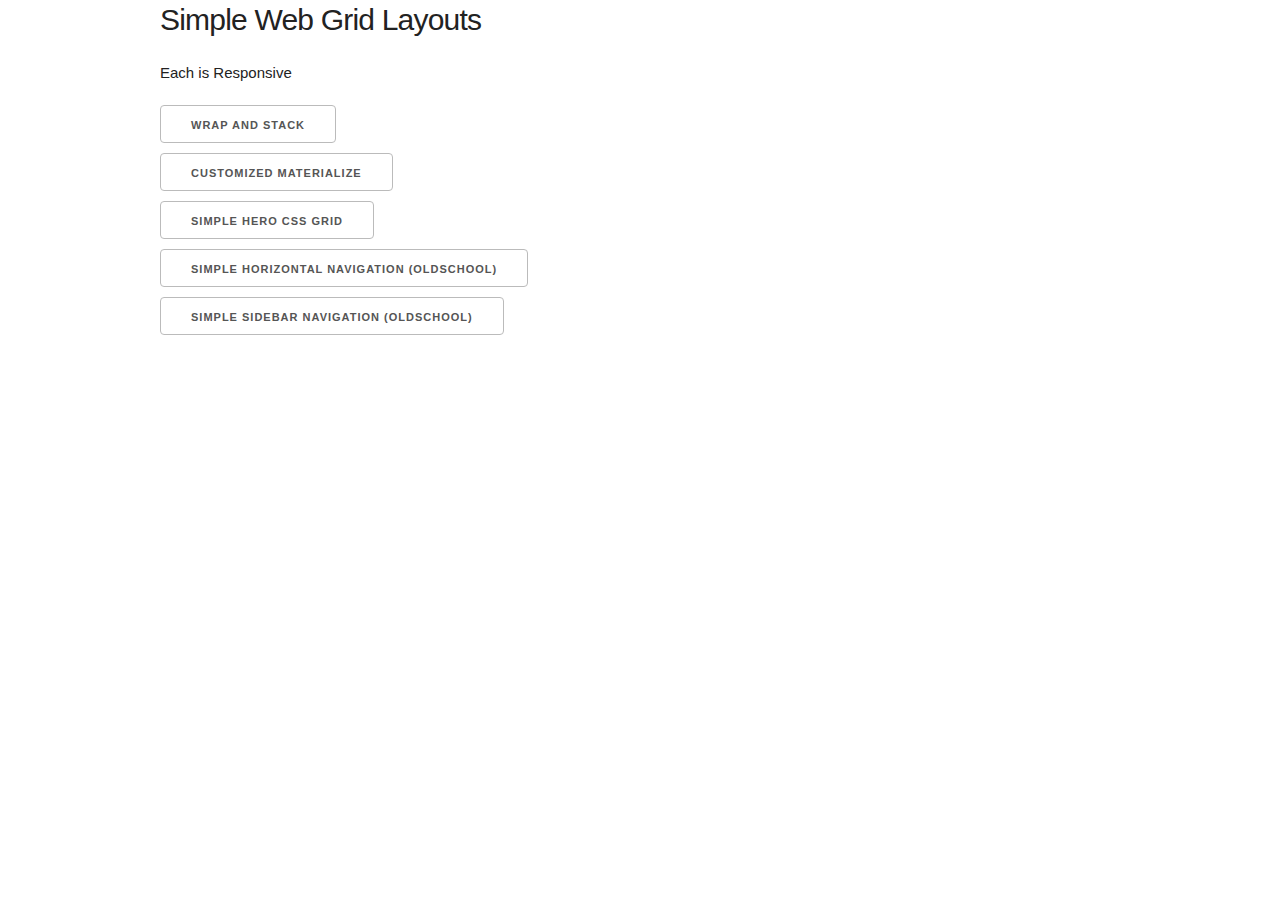
<file: index.html>
<!DOCTYPE html>
<html lang="en">

<head>
    <meta charset="UTF-8">
    <title>Simple Web Grid Layouts</title>
</head>
<link rel="stylesheet" href="normalize.css">
<link rel="stylesheet" href="skeleton.css">

<body>
    <div class="container">
        <h4>Simple Web Grid Layouts</h4>
        <h6>Each is Responsive</h6>
        <a href="https://hamberfim.gitlab.io/Simple_Web_Grid_Layouts/wrap_n_stack/index.html" target="_blank" class="button">Wrap and Stack</a><br/>
        <a href="https://hamberfim.gitlab.io/Simple_Web_Grid_Layouts/cust_materialize/index.html" target="_blank" class="button">Customized Materialize</a><br/>
        <a href="https://hamberfim.gitlab.io/Simple_Web_Grid_Layouts/simple_hero/simple_hero.html" target="_blank" class="button">Simple Hero CSS Grid</a><br/>
        <a href="https://hamberfim.gitlab.io/Simple_Web_Grid_Layouts/simple_hortz/index_hrzNav.html" target="_blank" class="button">Simple Horizontal Navigation (oldschool)</a><br/>
        <a href="https://hamberfim.gitlab.io/Simple_Web_Grid_Layouts/simple_sidebar/index_sbNav.html" target="_blank" class="button">Simple Sidebar Navigation (oldschool)</a><br/>
    </div>
</body>

</html>
</file>
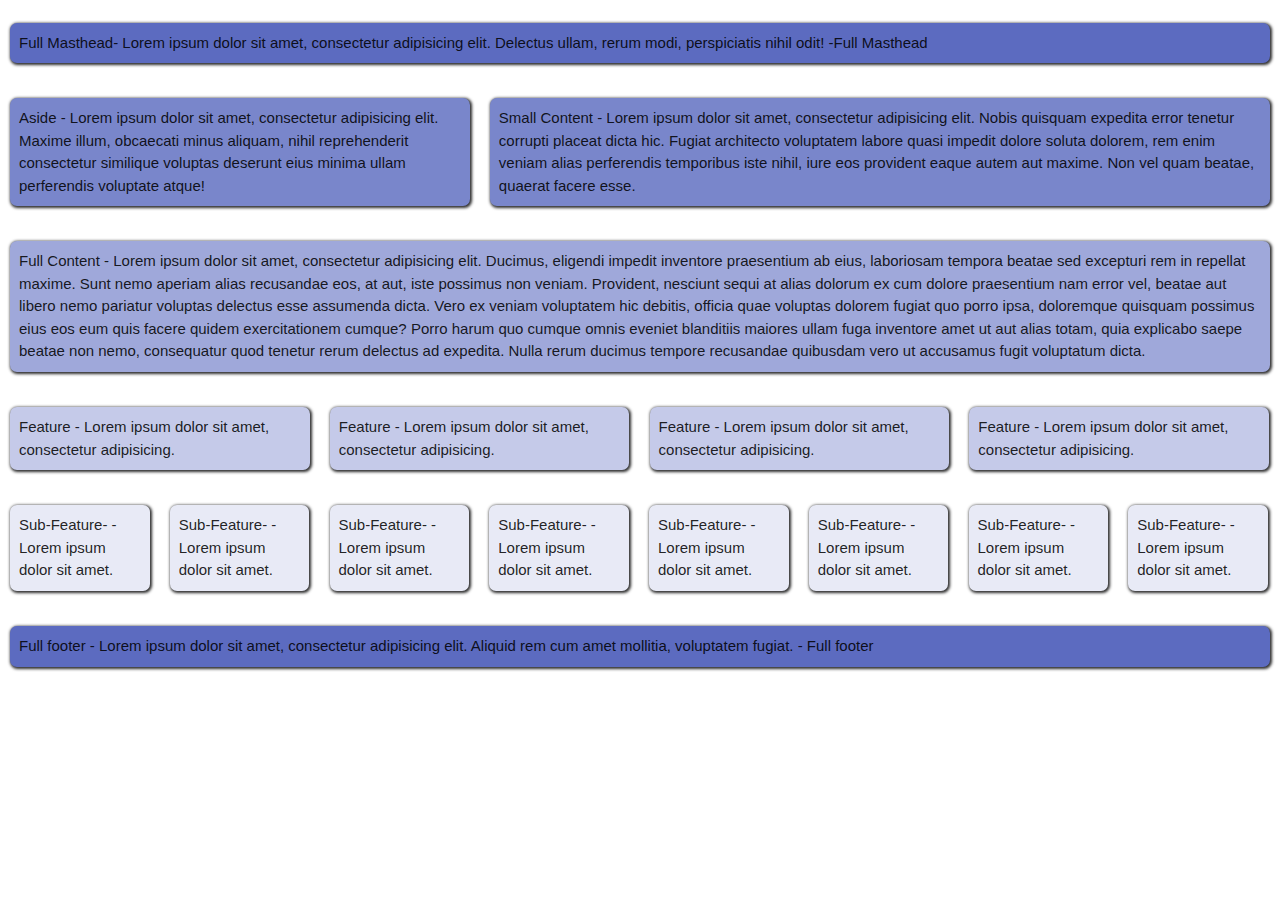
<file: cust_materialize/index.html>
<!DOCTYPE html>
<html lang="en">

<head>
    <meta charset="UTF-8">
    <meta name="viewport" content="width=device-width, initial-scale=1.0">
    <meta http-equiv="X-UA-Compatible" content="ie=edge">
    <!-- basic eight columns -->
    <link rel="stylesheet" href="css/baseLayout.css">
    <!-- Compiled and minified CSS -->
    <link rel="stylesheet" href="css/materialize.min.css">

    <!-- import fonts -->
    <link href="https://fonts.googleapis.com/css?family=IBM+Plex+Sans|IBM+Plex+Serif" rel="stylesheet">

    <!-- Compiled and minified JavaScript -->
    <script src="js/materialize.min.js"></script>
    <title>Eight Column CSS Grid</title>
</head>

<body>
    <!-- Start top Full Header/Masthead -->
    <div class="mySection myGroup">
        <div class="myCol fullMast indigo lighten-1">
            Full Masthead- Lorem ipsum dolor sit amet, consectetur adipisicing elit. Delectus ullam, rerum modi, perspiciatis nihil odit! -Full Masthead
        </div>
    </div>
    <!-- End Header/Masthead -->

    <!-- Start Golden Ratio -->
    <div class="mySection myGroup">
        <div class="myCol threeCol indigo lighten-2">
            Aside - Lorem ipsum dolor sit amet, consectetur adipisicing elit. Maxime illum, obcaecati minus aliquam, nihil reprehenderit consectetur similique voluptas deserunt eius minima ullam perferendis voluptate atque!
        </div>
        <div class="myCol fiveCol indigo lighten-2">
            Small Content - Lorem ipsum dolor sit amet, consectetur adipisicing elit. Nobis quisquam expedita error tenetur corrupti placeat dicta hic. Fugiat architecto voluptatem labore quasi impedit dolore soluta dolorem, rem enim veniam alias perferendis temporibus iste nihil, iure eos provident eaque autem aut maxime. Non vel quam beatae, quaerat facere esse.
        </div>
    </div>
    <!-- End Golden Ratio small Left -->

    <!-- Start Full content/hero -->
    <div class="mySection myGroup">
        <div class="myCol mainCont indigo lighten-3">
            Full Content - Lorem ipsum dolor sit amet, consectetur adipisicing elit. Ducimus, eligendi impedit inventore praesentium ab eius, laboriosam tempora beatae sed excepturi rem in repellat maxime. Sunt nemo aperiam alias recusandae eos, at aut, iste possimus non veniam. Provident, nesciunt sequi at alias dolorum ex cum dolore praesentium nam error vel, beatae aut libero nemo pariatur voluptas delectus esse assumenda dicta. Vero ex veniam voluptatem hic debitis, officia quae voluptas dolorem fugiat quo porro ipsa, doloremque quisquam possimus eius eos eum quis facere quidem exercitationem cumque? Porro harum quo cumque omnis eveniet blanditiis maiores ullam fuga inventore amet ut aut alias totam, quia explicabo saepe beatae non nemo, consequatur quod tenetur rerum delectus ad expedita. Nulla rerum ducimus tempore recusandae quibusdam vero ut accusamus fugit voluptatum dicta.
        </div>
    </div>
    <!-- End Full content/hero -->

    <!-- Start  -->
    <div class="mySection myGroup">
        <div class="myCol twoCol indigo lighten-4">
            Feature - Lorem ipsum dolor sit amet, consectetur adipisicing.
        </div>
        <div class="myCol twoCol indigo lighten-4">
            Feature - Lorem ipsum dolor sit amet, consectetur adipisicing.
        </div>
        <div class="myCol twoCol indigo lighten-4">
            Feature - Lorem ipsum dolor sit amet, consectetur adipisicing.
        </div>
        <div class="myCol twoCol indigo lighten-4">
            Feature - Lorem ipsum dolor sit amet, consectetur adipisicing.
        </div>
    </div>
    <!-- End four columns of two -->

    <!-- Start eight columns-->
    <div class="mySection myGroup">
        <div class="myCol oneCol indigo lighten-5">
            Sub-Feature- - Lorem ipsum dolor sit amet.
        </div>
        <div class="myCol oneCol indigo lighten-5">
            Sub-Feature- - Lorem ipsum dolor sit amet.
        </div>
        <div class="myCol oneCol indigo lighten-5">
            Sub-Feature- - Lorem ipsum dolor sit amet.
        </div>
        <div class="myCol oneCol indigo lighten-5">
            Sub-Feature- - Lorem ipsum dolor sit amet.
        </div>
        <div class="myCol oneCol indigo lighten-5">
            Sub-Feature- - Lorem ipsum dolor sit amet.
        </div>
        <div class="myCol oneCol indigo lighten-5">
            Sub-Feature- - Lorem ipsum dolor sit amet.
        </div>
        <div class="myCol oneCol indigo lighten-5">
            Sub-Feature- - Lorem ipsum dolor sit amet.
        </div>
        <div class="myCol oneCol indigo lighten-5">
            Sub-Feature- - Lorem ipsum dolor sit amet.
        </div>
    </div>
    <!-- End eight columns -->

    <!-- Start Full footer -->
    <div class="mySection myGroup">
        <div class="myCol fullFoot indigo lighten-1">
            Full footer - Lorem ipsum dolor sit amet, consectetur adipisicing elit. Aliquid rem cum amet mollitia, voluptatem fugiat. - Full footer
        </div>
    </div>
    <!-- End Full footer -->
</body>

</html>
</file>
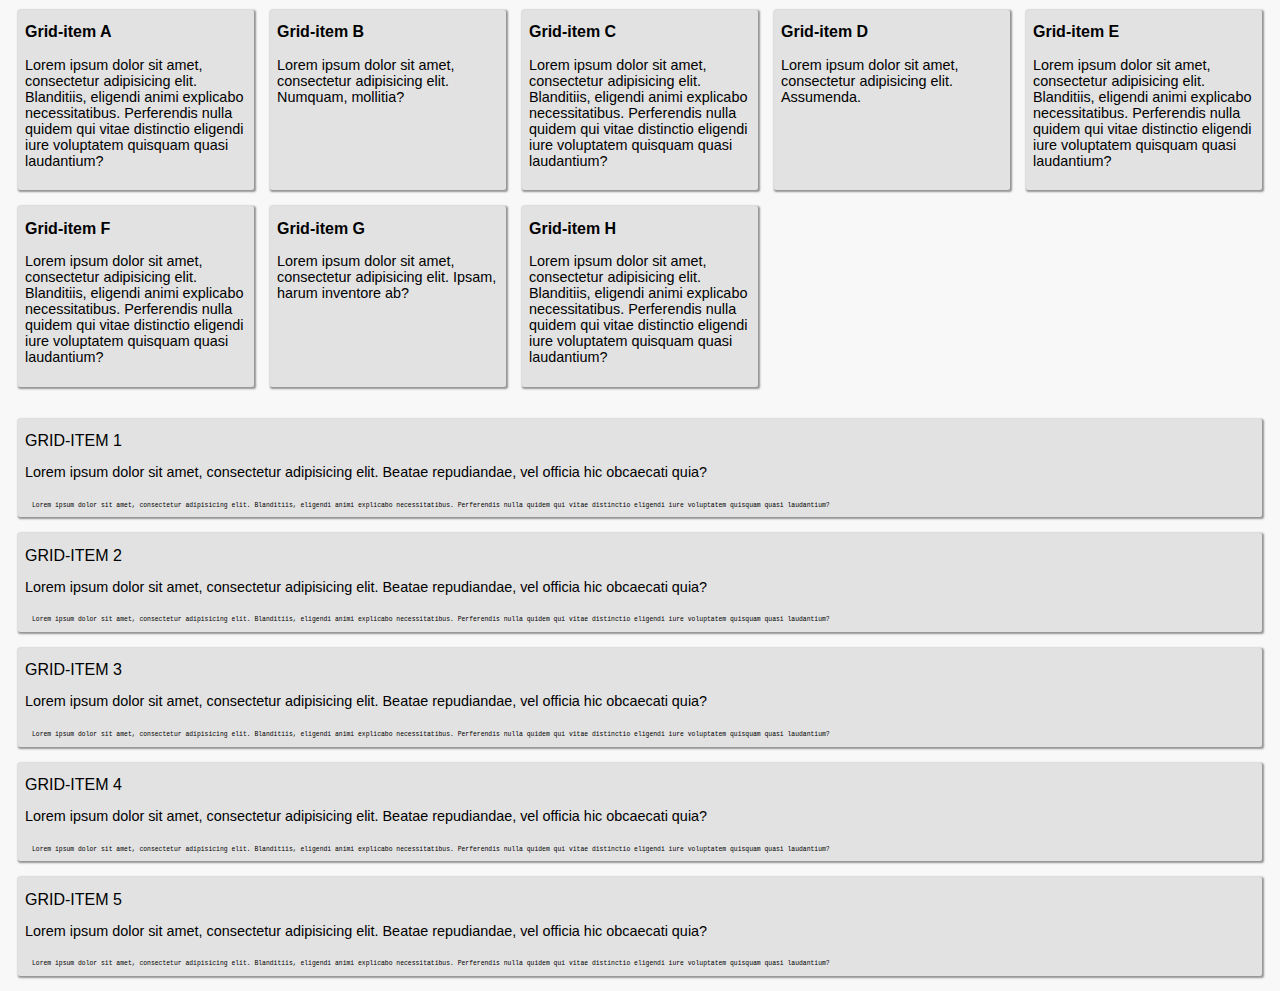
<file: wrap_n_stack/index.html>
<!DOCTYPE html>
<html lang="en">

<head>
    <meta charset="UTF-8">
    <title>Simple Grid wrap and stack</title>
    <link rel="stylesheet" href="css/wrp_stk.css">
</head>

<body>
    <main class="grid-container-main">
        <div class="grid-container-cols">
            <div class="grid-item">
                <h4>Grid-item A</h4>
                <div class="sub-grid-item">
                    <p>Lorem ipsum dolor sit amet, consectetur adipisicing elit. Blanditiis, eligendi animi explicabo necessitatibus. Perferendis nulla quidem qui vitae distinctio eligendi iure voluptatem quisquam quasi laudantium?</p>
                </div>
            </div>
            <div class="grid-item">
                <h4>Grid-item B</h4>
                <div class="sub-grid-item">
                    <p>Lorem ipsum dolor sit amet, consectetur adipisicing elit. Numquam, mollitia?</p>
                </div>
            </div>
            <div class="grid-item">
                <h4>Grid-item C</h4>
                <div class="sub-grid-item">
                    <p>Lorem ipsum dolor sit amet, consectetur adipisicing elit. Blanditiis, eligendi animi explicabo necessitatibus. Perferendis nulla quidem qui vitae distinctio eligendi iure voluptatem quisquam quasi laudantium?</p>
                </div>
            </div>
            <div class="grid-item">
                <h4>Grid-item D</h4>
                <div class="sub-grid-item">
                    <p>Lorem ipsum dolor sit amet, consectetur adipisicing elit. Assumenda.</p>
                </div>
            </div>
            <div class="grid-item">
                <h4>Grid-item E</h4>
                <div class="sub-grid-item">
                    <p>Lorem ipsum dolor sit amet, consectetur adipisicing elit. Blanditiis, eligendi animi explicabo necessitatibus. Perferendis nulla quidem qui vitae distinctio eligendi iure voluptatem quisquam quasi laudantium?</p>
                </div>
            </div>
            <div class="grid-item">
                <h4>Grid-item F</h4>
                <div class="sub-grid-item">
                    <p>Lorem ipsum dolor sit amet, consectetur adipisicing elit. Blanditiis, eligendi animi explicabo necessitatibus. Perferendis nulla quidem qui vitae distinctio eligendi iure voluptatem quisquam quasi laudantium?</p>
                </div>
            </div>
            <div class="grid-item">
                <h4>Grid-item G</h4>
                <div class="sub-grid-item">
                    <p>Lorem ipsum dolor sit amet, consectetur adipisicing elit. Ipsam, harum inventore ab?</p>
                </div>
            </div>
            <div class="grid-item">
                <h4>Grid-item H</h4>
                <div class="sub-grid-item">
                    <p>Lorem ipsum dolor sit amet, consectetur adipisicing elit. Blanditiis, eligendi animi explicabo necessitatibus. Perferendis nulla quidem qui vitae distinctio eligendi iure voluptatem quisquam quasi laudantium?</p>
                </div>
            </div>
        </div>
        <div class="grid-container-rows">
            <div class="grid-item">
                <div class="title">Grid-item 1</div>
                <div class="sub-grid-item">
                    <p>Lorem ipsum dolor sit amet, consectetur adipisicing elit. Beatae repudiandae, vel officia hic obcaecati quia?</p>
                    <p class="caption">Lorem ipsum dolor sit amet, consectetur adipisicing elit. Blanditiis, eligendi animi explicabo necessitatibus. Perferendis nulla quidem qui vitae distinctio eligendi iure voluptatem quisquam quasi laudantium?</p>
                </div>
            </div>
            <div class="grid-item">
                <div class="title">Grid-item 2</div>
                <div class="sub-grid-item">
                    <p>Lorem ipsum dolor sit amet, consectetur adipisicing elit. Beatae repudiandae, vel officia hic obcaecati quia?</p>
                    <p class="caption">Lorem ipsum dolor sit amet, consectetur adipisicing elit. Blanditiis, eligendi animi explicabo necessitatibus. Perferendis nulla quidem qui vitae distinctio eligendi iure voluptatem quisquam quasi laudantium?</p>
                </div>
            </div>
            <div class="grid-item">
                <div class="title">Grid-item 3</div>
                <div class="sub-grid-item">
                    <p>Lorem ipsum dolor sit amet, consectetur adipisicing elit. Beatae repudiandae, vel officia hic obcaecati quia?</p>
                    <p class="caption">Lorem ipsum dolor sit amet, consectetur adipisicing elit. Blanditiis, eligendi animi explicabo necessitatibus. Perferendis nulla quidem qui vitae distinctio eligendi iure voluptatem quisquam quasi laudantium?</p>
                </div>
            </div>
            <div class="grid-item">
                <div class="title">Grid-item 4</div>
                <div class="sub-grid-item">
                    <p>Lorem ipsum dolor sit amet, consectetur adipisicing elit. Beatae repudiandae, vel officia hic obcaecati quia?</p>
                    <p class="caption">Lorem ipsum dolor sit amet, consectetur adipisicing elit. Blanditiis, eligendi animi explicabo necessitatibus. Perferendis nulla quidem qui vitae distinctio eligendi iure voluptatem quisquam quasi laudantium?</p>
                </div>
            </div>
            <div class="grid-item">
                <div class="title">Grid-item 5</div>
                <div class="sub-grid-item">
                    <p>Lorem ipsum dolor sit amet, consectetur adipisicing elit. Beatae repudiandae, vel officia hic obcaecati quia?</p>
                    <p class="caption">Lorem ipsum dolor sit amet, consectetur adipisicing elit. Blanditiis, eligendi animi explicabo necessitatibus. Perferendis nulla quidem qui vitae distinctio eligendi iure voluptatem quisquam quasi laudantium?</p>
                </div>
            </div>
        </div>
    </main>
</body>

</html>
</file>
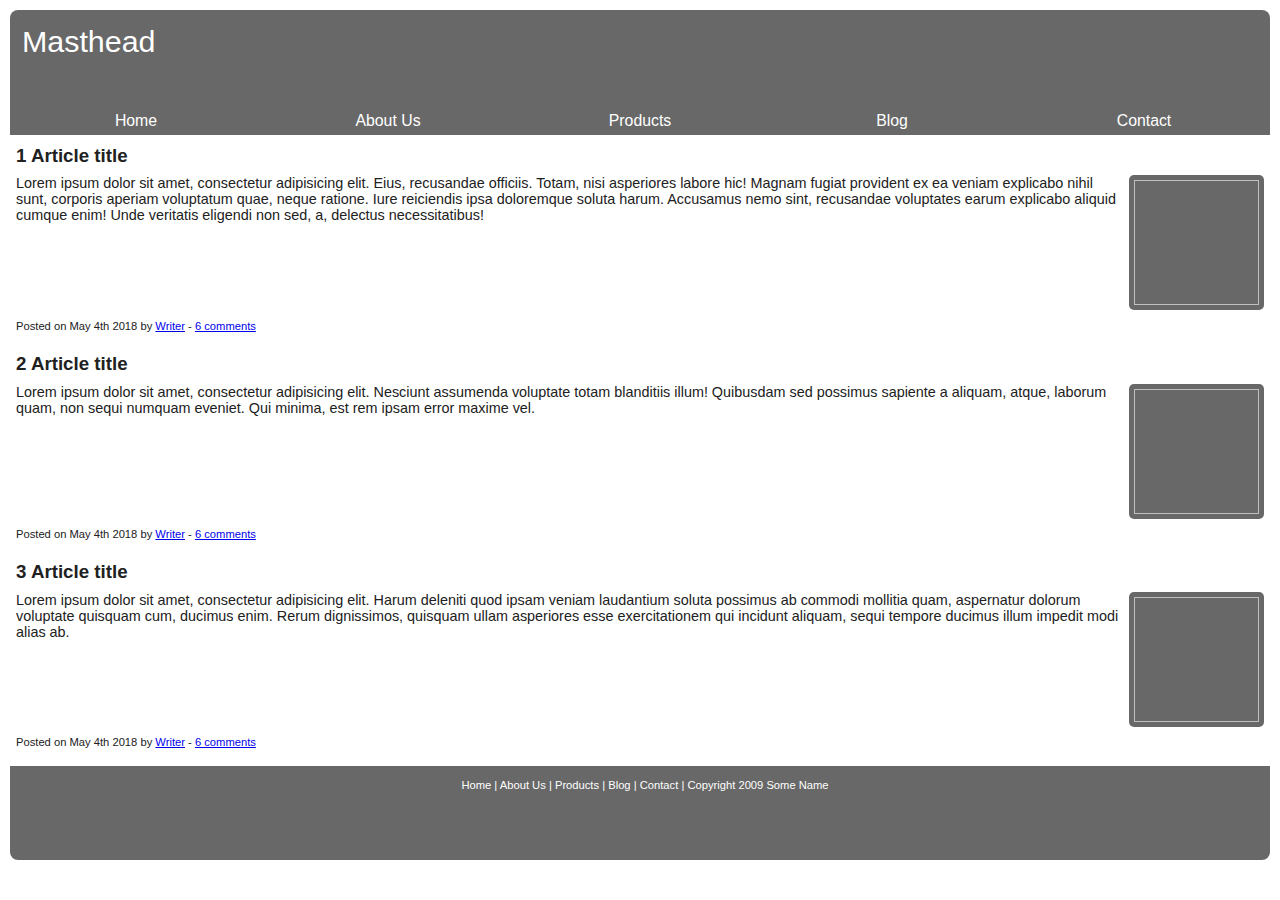
<file: index_hrzNav.html>
<!DOCTYPE html>
<html lang="en">

<head>
    <meta charset="utf-8">
    <meta http-equiv="x-ua-compatible" content="ie=edge">
    <meta name="description" content="">
    <meta name="viewport" content="width=device-width, initial-scale=1, shrink-to-fit=no">
    <title>So Simple Grid with horizontal navigation</title>
    <link rel="stylesheet" href="css/hrzNav.css">
</head>

<body>
    <!--[if lte IE 9]>
            <p>You are using an <strong>outdated</strong> browser. Please upgrade your browser to insure proper function while browsing the internet. It will improve your experience and security. <a href="https://www.google.com/chrome/" target="_blank">Google Chrome Browser</a> | <a href="https://www.mozilla.org/firefox" target="_blank">Mozilla Firefox Browser</a>.</p>
        <![endif]-->

    <header class="masthead">
        Masthead
    </header>
    <nav class="container">
        <div class="home"><a href="#" class="white">Home</a></div>
        <div class="about"><a href="#" class="white">About Us</a></div>
        <div class="prod"><a href="#" class="white">Products</a></div>
        <div class="blog"><a href="#" class="white">Blog</a></div>
        <div class="contact"><a href="#" class="white">Contact</a></div>
    </nav>
    <section class="main_wrapper">
        <header class="content">
            <h3>1 Article title</h3>
            <p><img class="dummyimg" align="right">Lorem ipsum dolor sit amet, consectetur adipisicing elit. Eius, recusandae officiis. Totam, nisi asperiores labore hic! Magnam fugiat provident ex ea veniam explicabo nihil sunt, corporis aperiam voluptatum quae, neque ratione. Iure reiciendis ipsa doloremque soluta harum. Accusamus nemo sint, recusandae voluptates earum explicabo aliquid cumque enim! Unde veritatis eligendi non sed, a, delectus necessitatibus!</p>
            <p class="stamp">Posted on <time datetime="2018-05-04">May 4th 2018</time> by <a href="#">Writer</a> - <a href="#comments">6 comments</a></p>
            <h3>2 Article title</h3>
            <p><img class="dummyimg" align="right">Lorem ipsum dolor sit amet, consectetur adipisicing elit. Nesciunt assumenda voluptate totam blanditiis illum! Quibusdam sed possimus sapiente a aliquam, atque, laborum quam, non sequi numquam eveniet. Qui minima, est rem ipsam error maxime vel.</p>
            <p class="stamp">Posted on <time datetime="2018-05-04">May 4th 2018</time> by <a href="#">Writer</a> - <a href="#comments">6 comments</a></p>
            <h3>3 Article title</h3>
            <p><img class="dummyimg" align="right">Lorem ipsum dolor sit amet, consectetur adipisicing elit. Harum deleniti quod ipsam veniam laudantium soluta possimus ab commodi mollitia quam, aspernatur dolorum voluptate quisquam cum, ducimus enim. Rerum dignissimos, quisquam ullam asperiores esse exercitationem qui incidunt aliquam, sequi tempore ducimus illum impedit modi alias ab.</p>
            <p class="stamp">Posted on <time datetime="2018-05-04">May 4th 2018</time> by <a href="#">Writer</a> - <a href="#comments">6 comments</a></p>
        </header>
    </section>
    <footer class="footer">
        <p><a href="#" class="white">Home</a> | <a href="#" class="white">About Us</a> | <a href="#" class="white">Products</a> | <a href="#" class="white">Blog</a> | <a href="#" class="white">Contact</a> | Copyright 2009 Some Name</p>
    </footer>
</body>

</html>
</file>
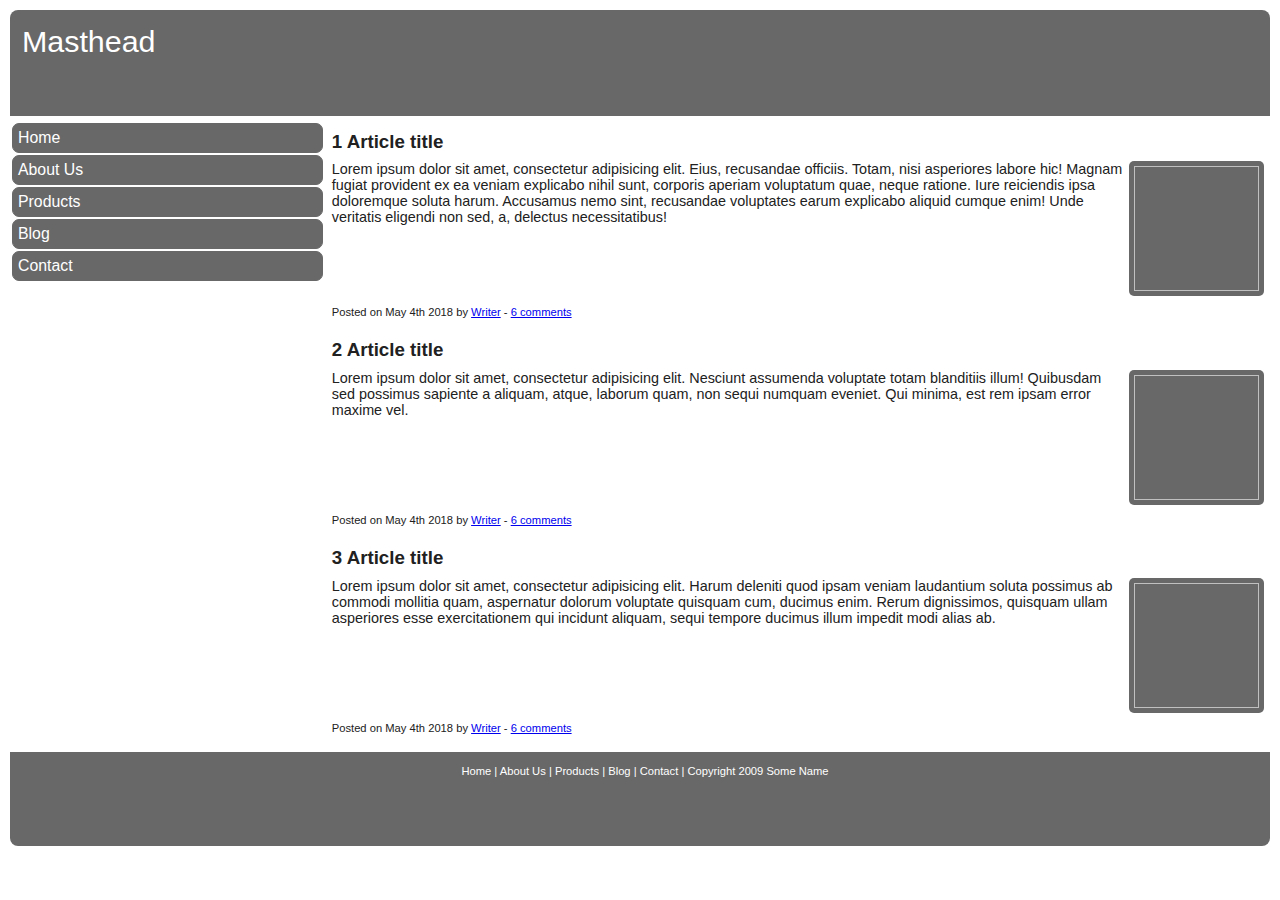
<file: index_sbNav.html>
<!DOCTYPE html>
<html lang="en">

<head>
    <meta charset="utf-8">
    <meta http-equiv="x-ua-compatible" content="ie=edge">
    <meta name="description" content="">
    <meta name="viewport" content="width=device-width, initial-scale=1, shrink-to-fit=no">
    <title>So Simple Grid with sidebar navigation</title>
    <link rel="stylesheet" href="css/sideBarNav.css">
</head>

<body>
    <!--[if lte IE 9]>
            <p>You are using an <strong>outdated</strong> browser. Please upgrade your browser to insure proper function while browsing the internet. It will improve your experience and security. <a href="https://www.google.com/chrome/" target="_blank">Google Chrome Browser</a> | <a href="https://www.mozilla.org/firefox" target="_blank">Mozilla Firefox Browser</a>.</p>
        <![endif]-->

    <header class="masthead">
        Masthead
    </header>
    <section class="main_wrapper">
        <nav class="nav">
            <span><a href="#" class="white">Home</a></span>
            <span><a href="#" class="white">About Us</a></span>
            <span><a href="#" class="white">Products</a></span>
            <span><a href="#" class="white">Blog</a></span>
            <span><a href="#" class="white">Contact</a></span>
        </nav>
        <header class="content">
            <h3>1 Article title</h3>
            <p><img class="dummyimg" align="right">Lorem ipsum dolor sit amet, consectetur adipisicing elit. Eius, recusandae officiis. Totam, nisi asperiores labore hic! Magnam fugiat provident ex ea veniam explicabo nihil sunt, corporis aperiam voluptatum quae, neque ratione. Iure reiciendis ipsa doloremque soluta harum. Accusamus nemo sint, recusandae voluptates earum explicabo aliquid cumque enim! Unde veritatis eligendi non sed, a, delectus necessitatibus!</p>
            <p class="stamp">Posted on <time datetime="2018-05-04">May 4th 2018</time> by <a href="#">Writer</a> - <a href="#comments">6 comments</a></p>
            <h3>2 Article title</h3>
            <p><img class="dummyimg" align="right">Lorem ipsum dolor sit amet, consectetur adipisicing elit. Nesciunt assumenda voluptate totam blanditiis illum! Quibusdam sed possimus sapiente a aliquam, atque, laborum quam, non sequi numquam eveniet. Qui minima, est rem ipsam error maxime vel.</p>
            <p class="stamp">Posted on <time datetime="2018-05-04">May 4th 2018</time> by <a href="#">Writer</a> - <a href="#comments">6 comments</a></p>
            <h3>3 Article title</h3>
            <p><img class="dummyimg" align="right">Lorem ipsum dolor sit amet, consectetur adipisicing elit. Harum deleniti quod ipsam veniam laudantium soluta possimus ab commodi mollitia quam, aspernatur dolorum voluptate quisquam cum, ducimus enim. Rerum dignissimos, quisquam ullam asperiores esse exercitationem qui incidunt aliquam, sequi tempore ducimus illum impedit modi alias ab.</p>
            <p class="stamp">Posted on <time datetime="2018-05-04">May 4th 2018</time> by <a href="#">Writer</a> - <a href="#comments">6 comments</a></p>
        </header>
    </section>
    <footer class="footer">
        <p><a href="#" class="white">Home</a> | <a href="#" class="white">About Us</a> | <a href="#" class="white">Products</a> | <a href="#" class="white">Blog</a> | <a href="#" class="white">Contact</a> | Copyright 2009 Some Name</p>
    </footer>
</body>

</html>
</file>
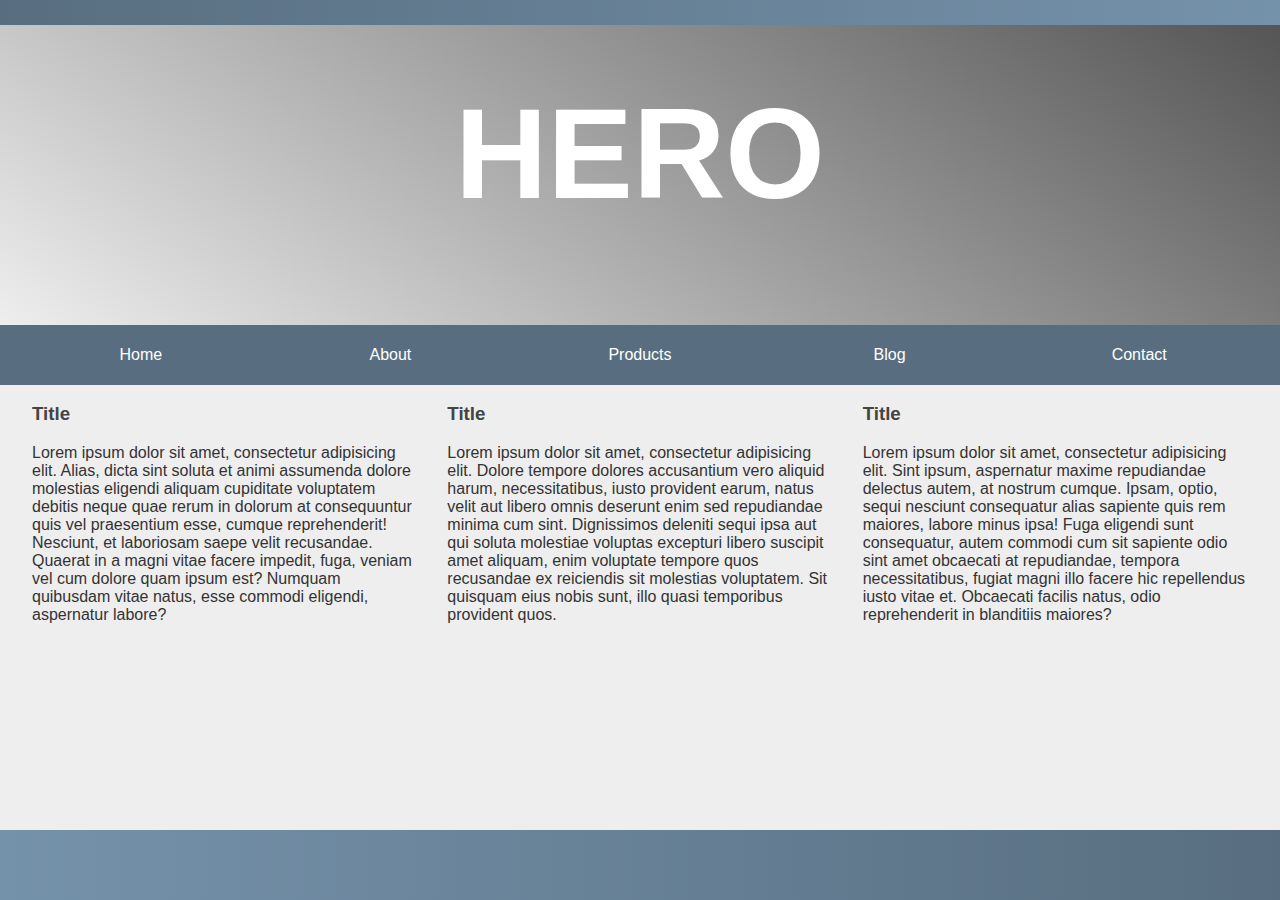
<file: simple_hero/simple_hero.html>
<!DOCTYPE html>
<html lang="en">

<head>
  <meta charset="UTF-8">
  <meta name="viewport" content="width=device-width, initial-scale=1.0">
  <meta http-equiv="X-UA-Compatible" content="ie=edge">
  <title>Simple Hero CSS Grid</title>
  <link rel="stylesheet" href="css/simple_hero.css">
</head>

<body>
  <div class="content">
  <div class="top-bar">

  </div>
  <div class="hero">
<p class="txt-hero">HERO</p>
  </div>
  <div>
    <ul class="nav-bar">
      <li><a href="#">Home</a></li>
      <li><a href="#">About</a></li>
      <li><a href="#">Products</a></li>
      <li><a href="#">Blog</a></li>
      <li><a href="#">Contact</a></li>
    </ul>
  </div>
  <div class="container">
  <div class="wrapper">
    <div class="col">
      <h3>Title</h3>
      <p>Lorem ipsum dolor sit amet, consectetur adipisicing elit. Alias, dicta sint soluta et animi assumenda dolore molestias eligendi aliquam cupiditate voluptatem debitis neque quae rerum in dolorum at consequuntur quis vel praesentium esse, cumque reprehenderit! Nesciunt, et laboriosam saepe velit recusandae. Quaerat in a magni vitae facere impedit, fuga, veniam vel cum dolore quam ipsum est? Numquam quibusdam vitae natus, esse commodi eligendi, aspernatur labore?</p>
    </div>
    <div class="col">
      <h3>Title</h3>
      <p>Lorem ipsum dolor sit amet, consectetur adipisicing elit. Dolore tempore dolores accusantium vero aliquid harum, necessitatibus, iusto provident earum, natus velit aut libero omnis deserunt enim sed repudiandae minima cum sint. Dignissimos deleniti sequi ipsa aut qui soluta molestiae voluptas excepturi libero suscipit amet aliquam, enim voluptate tempore quos recusandae ex reiciendis sit molestias voluptatem. Sit quisquam eius nobis sunt, illo quasi temporibus provident quos.</p>
    </div>
    <div class="col">
      <h3>Title</h3>
      <p>Lorem ipsum dolor sit amet, consectetur adipisicing elit. Sint ipsum, aspernatur maxime repudiandae delectus autem, at nostrum cumque. Ipsam, optio, sequi nesciunt consequatur alias sapiente quis rem maiores, labore minus ipsa! Fuga eligendi sunt consequatur, autem commodi cum sit sapiente odio sint amet obcaecati at repudiandae, tempora necessitatibus, fugiat magni illo facere hic repellendus iusto vitae et. Obcaecati facilis natus, odio reprehenderit in blanditiis maiores?</p>
    </div>
  </div>
  </div>
  <div class="footer"></div>
  </div>
</body>

</html>
</file>
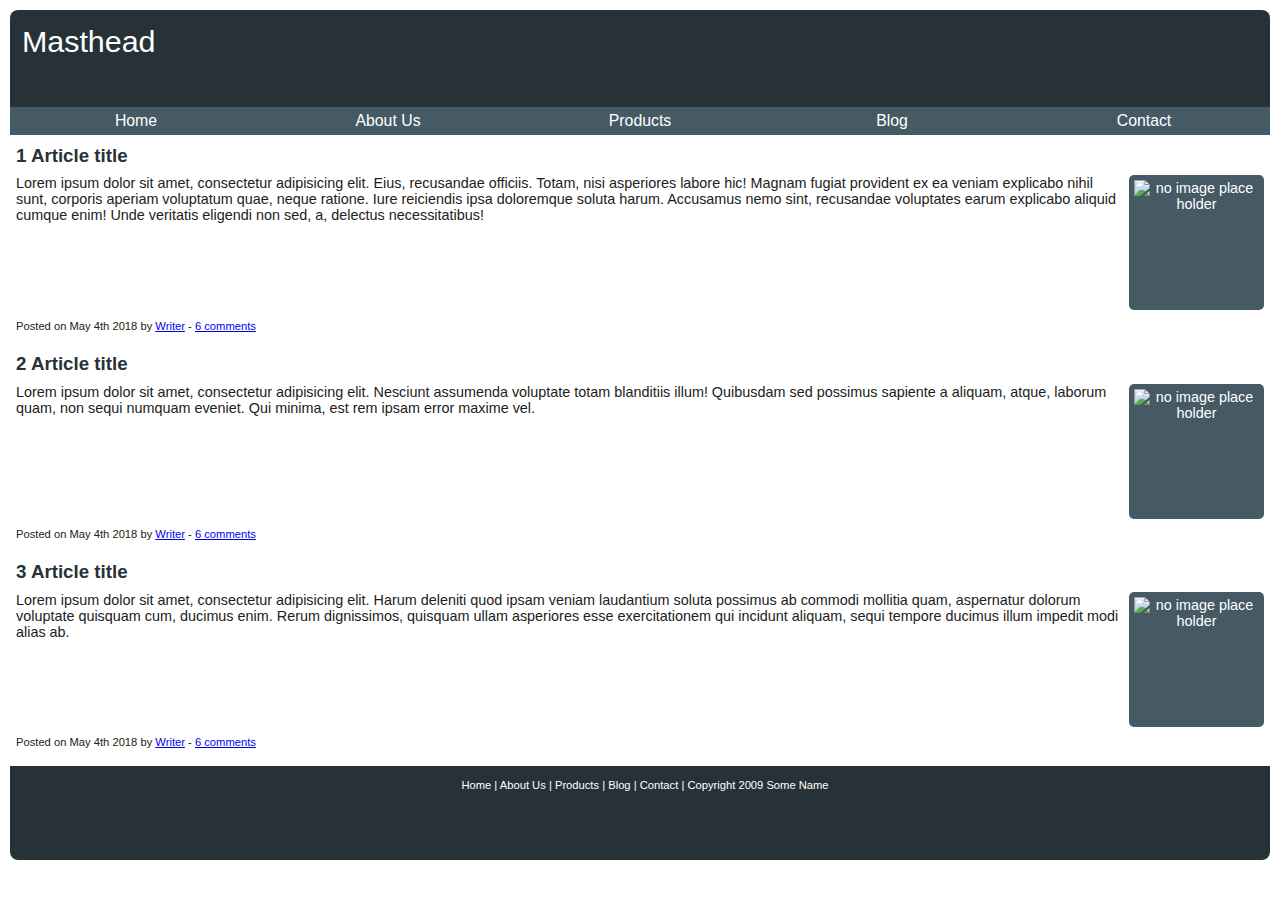
<file: simple_hortz/index_hrzNav.html>
<!DOCTYPE html>
<html lang="en">

<head>
    <meta charset="utf-8">
    <meta http-equiv="x-ua-compatible" content="ie=edge">
    <meta name="description" content="">
    <meta name="viewport" content="width=device-width, initial-scale=1, shrink-to-fit=no">
    <title>So Simple Grid with horizontal navigation</title>
    <link rel="stylesheet" href="css/hrzNav.css">
</head>

<body>
    <!--[if lte IE 9]>
            <p>You are using an <strong>outdated</strong> browser. Please upgrade your browser to insure proper function while browsing the internet. It will improve your experience and security. <a href="https://www.google.com/chrome/" target="_blank">Google Chrome Browser</a> | <a href="https://www.mozilla.org/firefox" target="_blank">Mozilla Firefox Browser</a>.</p>
        <![endif]-->

    <header class="masthead">
        Masthead
    </header>
    <nav class="container">
        <div class="home"><a href="#" class="white">Home</a></div>
        <div class="about"><a href="#" class="white">About Us</a></div>
        <div class="prod"><a href="#" class="white">Products</a></div>
        <div class="blog"><a href="#" class="white">Blog</a></div>
        <div class="contact"><a href="#" class="white">Contact</a></div>
    </nav>
    <section class="main_wrapper">
        <header class="content">
            <h3>1 Article title</h3>
            <p><img class="dummyimg" align="right" alt="no image place holder">Lorem ipsum dolor sit amet, consectetur adipisicing elit. Eius, recusandae officiis. Totam, nisi asperiores labore hic! Magnam fugiat provident ex ea veniam explicabo nihil sunt, corporis aperiam voluptatum quae, neque ratione. Iure reiciendis ipsa doloremque soluta harum. Accusamus nemo sint, recusandae voluptates earum explicabo aliquid cumque enim! Unde veritatis eligendi non sed, a, delectus necessitatibus!</p>
            <p class="stamp">Posted on <time datetime="2018-05-04">May 4th 2018</time> by <a href="#">Writer</a> - <a href="#comments">6 comments</a></p>
            <h3>2 Article title</h3>
            <p><img class="dummyimg" align="right" alt="no image place holder">Lorem ipsum dolor sit amet, consectetur adipisicing elit. Nesciunt assumenda voluptate totam blanditiis illum! Quibusdam sed possimus sapiente a aliquam, atque, laborum quam, non sequi numquam eveniet. Qui minima, est rem ipsam error maxime vel.</p>
            <p class="stamp">Posted on <time datetime="2018-05-04">May 4th 2018</time> by <a href="#">Writer</a> - <a href="#comments">6 comments</a></p>
            <h3>3 Article title</h3>
            <p><img class="dummyimg" align="right" alt="no image place holder">Lorem ipsum dolor sit amet, consectetur adipisicing elit. Harum deleniti quod ipsam veniam laudantium soluta possimus ab commodi mollitia quam, aspernatur dolorum voluptate quisquam cum, ducimus enim. Rerum dignissimos, quisquam ullam asperiores esse exercitationem qui incidunt aliquam, sequi tempore ducimus illum impedit modi alias ab.</p>
            <p class="stamp">Posted on <time datetime="2018-05-04">May 4th 2018</time> by <a href="#">Writer</a> - <a href="#comments">6 comments</a></p>
        </header>
    </section>
    <footer class="footer">
        <p><a href="#" class="white">Home</a> | <a href="#" class="white">About Us</a> | <a href="#" class="white">Products</a> | <a href="#" class="white">Blog</a> | <a href="#" class="white">Contact</a> | Copyright 2009 Some Name</p>
    </footer>
</body>

</html>
</file>
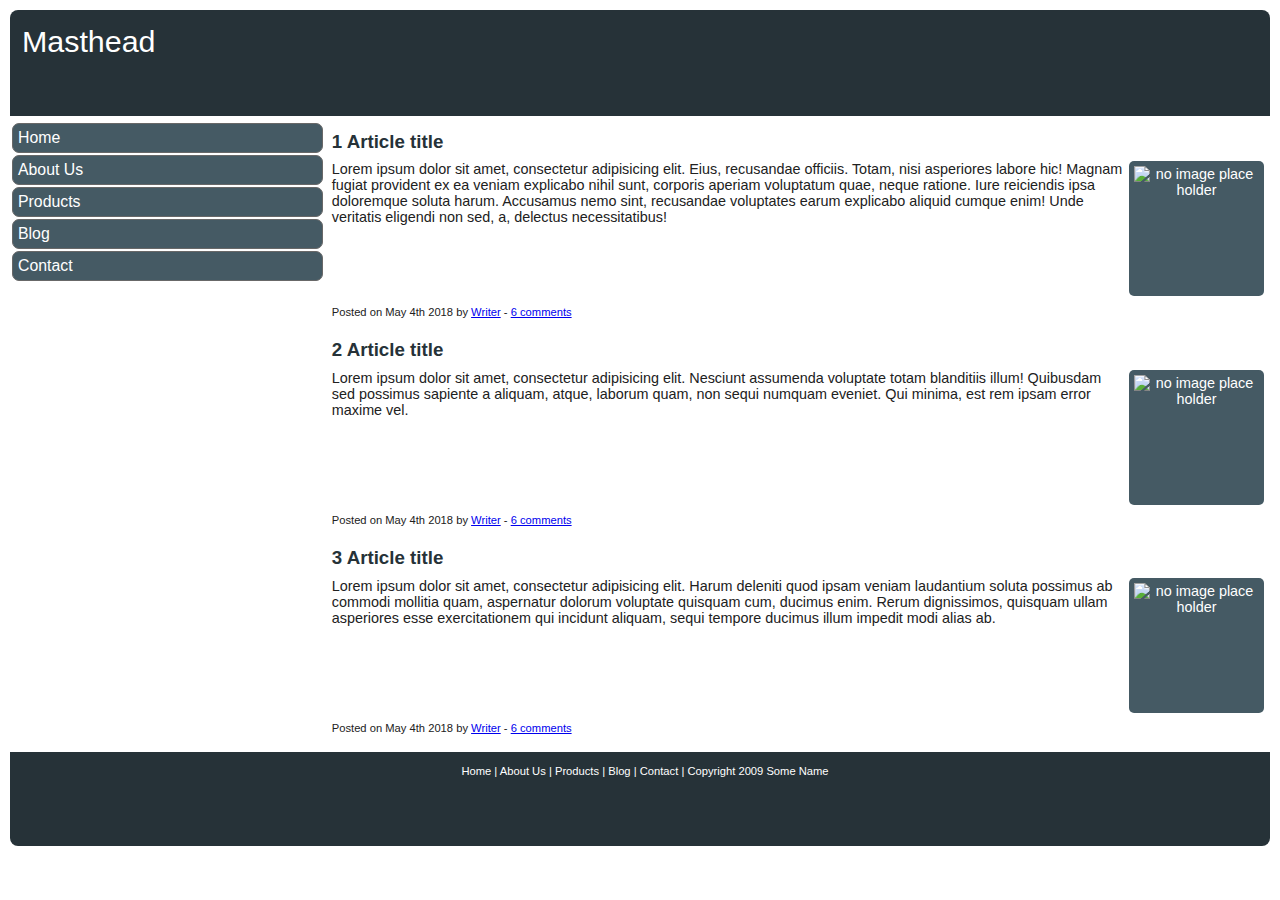
<file: simple_sidebar/index_sbNav.html>
<!DOCTYPE html>
<html lang="en">

<head>
    <meta charset="utf-8">
    <meta http-equiv="x-ua-compatible" content="ie=edge">
    <meta name="description" content="">
    <meta name="viewport" content="width=device-width, initial-scale=1, shrink-to-fit=no">
    <title>So Simple Grid with sidebar navigation</title>
    <link rel="stylesheet" href="css/sideBarNav.css">
</head>

<body>
    <!--[if lte IE 9]>
            <p>You are using an <strong>outdated</strong> browser. Please upgrade your browser to insure proper function while browsing the internet. It will improve your experience and security. <a href="https://www.google.com/chrome/" target="_blank">Google Chrome Browser</a> | <a href="https://www.mozilla.org/firefox" target="_blank">Mozilla Firefox Browser</a>.</p>
        <![endif]-->

    <header class="masthead">
        Masthead
    </header>
    <section class="main_wrapper">
        <nav class="nav">
            <span><a href="#" class="white">Home</a></span>
            <span><a href="#" class="white">About Us</a></span>
            <span><a href="#" class="white">Products</a></span>
            <span><a href="#" class="white">Blog</a></span>
            <span><a href="#" class="white">Contact</a></span>
        </nav>
        <header class="content">
            <h3>1 Article title</h3>
            <p><img class="dummyimg" align="right" alt="no image place holder">Lorem ipsum dolor sit amet, consectetur adipisicing elit. Eius, recusandae officiis. Totam, nisi asperiores labore hic! Magnam fugiat provident ex ea veniam explicabo nihil sunt, corporis aperiam voluptatum quae, neque ratione. Iure reiciendis ipsa doloremque soluta harum. Accusamus nemo sint, recusandae voluptates earum explicabo aliquid cumque enim! Unde veritatis eligendi non sed, a, delectus necessitatibus!</p>
            <p class="stamp">Posted on <time datetime="2018-05-04">May 4th 2018</time> by <a href="#">Writer</a> - <a href="#comments">6 comments</a></p>
            <h3>2 Article title</h3>
            <p><img class="dummyimg" align="right" alt="no image place holder">Lorem ipsum dolor sit amet, consectetur adipisicing elit. Nesciunt assumenda voluptate totam blanditiis illum! Quibusdam sed possimus sapiente a aliquam, atque, laborum quam, non sequi numquam eveniet. Qui minima, est rem ipsam error maxime vel.</p>
            <p class="stamp">Posted on <time datetime="2018-05-04">May 4th 2018</time> by <a href="#">Writer</a> - <a href="#comments">6 comments</a></p>
            <h3>3 Article title</h3>
            <p><img class="dummyimg" align="right" alt="no image place holder">Lorem ipsum dolor sit amet, consectetur adipisicing elit. Harum deleniti quod ipsam veniam laudantium soluta possimus ab commodi mollitia quam, aspernatur dolorum voluptate quisquam cum, ducimus enim. Rerum dignissimos, quisquam ullam asperiores esse exercitationem qui incidunt aliquam, sequi tempore ducimus illum impedit modi alias ab.</p>
            <p class="stamp">Posted on <time datetime="2018-05-04">May 4th 2018</time> by <a href="#">Writer</a> - <a href="#comments">6 comments</a></p>
        </header>
    </section>
    <footer class="footer">
        <p><a href="#" class="white">Home</a> | <a href="#" class="white">About Us</a> | <a href="#" class="white">Products</a> | <a href="#" class="white">Blog</a> | <a href="#" class="white">Contact</a> | Copyright 2009 Some Name</p>
    </footer>
</body>

</html>
</file>
<file: skeleton.css>
/*
* Skeleton V2.0.4
* Copyright 2014, Dave Gamache
* www.getskeleton.com
* Free to use under the MIT license.
* http://www.opensource.org/licenses/mit-license.php
* 12/29/2014
*/


/* Table of contents
––––––––––––––––––––––––––––––––––––––––––––––––––
- Grid
- Base Styles
- Typography
- Links
- Buttons
- Forms
- Lists
- Code
- Tables
- Spacing
- Utilities
- Clearing
- Media Queries
*/


/* Grid
–––––––––––––––––––––––––––––––––––––––––––––––––– */
.container {
  position: relative;
  width: 100%;
  max-width: 960px;
  margin: 0 auto;
  padding: 0 20px;
  box-sizing: border-box; }
.column,
.columns {
  width: 100%;
  float: left;
  box-sizing: border-box; }

/* For devices larger than 400px */
@media (min-width: 400px) {
  .container {
    width: 85%;
    padding: 0; }
}

/* For devices larger than 550px */
@media (min-width: 550px) {
  .container {
    width: 80%; }
  .column,
  .columns {
    margin-left: 4%; }
  .column:first-child,
  .columns:first-child {
    margin-left: 0; }

  .one.column,
  .one.columns                    { width: 4.66666666667%; }
  .two.columns                    { width: 13.3333333333%; }
  .three.columns                  { width: 22%;            }
  .four.columns                   { width: 30.6666666667%; }
  .five.columns                   { width: 39.3333333333%; }
  .six.columns                    { width: 48%;            }
  .seven.columns                  { width: 56.6666666667%; }
  .eight.columns                  { width: 65.3333333333%; }
  .nine.columns                   { width: 74.0%;          }
  .ten.columns                    { width: 82.6666666667%; }
  .eleven.columns                 { width: 91.3333333333%; }
  .twelve.columns                 { width: 100%; margin-left: 0; }

  .one-third.column               { width: 30.6666666667%; }
  .two-thirds.column              { width: 65.3333333333%; }

  .one-half.column                { width: 48%; }

  /* Offsets */
  .offset-by-one.column,
  .offset-by-one.columns          { margin-left: 8.66666666667%; }
  .offset-by-two.column,
  .offset-by-two.columns          { margin-left: 17.3333333333%; }
  .offset-by-three.column,
  .offset-by-three.columns        { margin-left: 26%;            }
  .offset-by-four.column,
  .offset-by-four.columns         { margin-left: 34.6666666667%; }
  .offset-by-five.column,
  .offset-by-five.columns         { margin-left: 43.3333333333%; }
  .offset-by-six.column,
  .offset-by-six.columns          { margin-left: 52%;            }
  .offset-by-seven.column,
  .offset-by-seven.columns        { margin-left: 60.6666666667%; }
  .offset-by-eight.column,
  .offset-by-eight.columns        { margin-left: 69.3333333333%; }
  .offset-by-nine.column,
  .offset-by-nine.columns         { margin-left: 78.0%;          }
  .offset-by-ten.column,
  .offset-by-ten.columns          { margin-left: 86.6666666667%; }
  .offset-by-eleven.column,
  .offset-by-eleven.columns       { margin-left: 95.3333333333%; }

  .offset-by-one-third.column,
  .offset-by-one-third.columns    { margin-left: 34.6666666667%; }
  .offset-by-two-thirds.column,
  .offset-by-two-thirds.columns   { margin-left: 69.3333333333%; }

  .offset-by-one-half.column,
  .offset-by-one-half.columns     { margin-left: 52%; }

}


/* Base Styles
–––––––––––––––––––––––––––––––––––––––––––––––––– */
/* NOTE
html is set to 62.5% so that all the REM measurements throughout Skeleton
are based on 10px sizing. So basically 1.5rem = 15px :) */
html {
  font-size: 62.5%; }
body {
  font-size: 1.5em; /* currently ems cause chrome bug misinterpreting rems on body element */
  line-height: 1.6;
  font-weight: 400;
  font-family: "Raleway", "HelveticaNeue", "Helvetica Neue", Helvetica, Arial, sans-serif;
  color: #222; }


/* Typography
–––––––––––––––––––––––––––––––––––––––––––––––––– */
h1, h2, h3, h4, h5, h6 {
  margin-top: 0;
  margin-bottom: 2rem;
  font-weight: 300; }
h1 { font-size: 4.0rem; line-height: 1.2;  letter-spacing: -.1rem;}
h2 { font-size: 3.6rem; line-height: 1.25; letter-spacing: -.1rem; }
h3 { font-size: 3.0rem; line-height: 1.3;  letter-spacing: -.1rem; }
h4 { font-size: 2.4rem; line-height: 1.35; letter-spacing: -.08rem; }
h5 { font-size: 1.8rem; line-height: 1.5;  letter-spacing: -.05rem; }
h6 { font-size: 1.5rem; line-height: 1.6;  letter-spacing: 0; }

/* Larger than phablet */
@media (min-width: 550px) {
  h1 { font-size: 5.0rem; }
  h2 { font-size: 4.2rem; }
  h3 { font-size: 3.6rem; }
  h4 { font-size: 3.0rem; }
  h5 { font-size: 2.4rem; }
  h6 { font-size: 1.5rem; }
}

p {
  margin-top: 0; }


/* Links
–––––––––––––––––––––––––––––––––––––––––––––––––– */
a {
  color: #1EAEDB; }
a:hover {
  color: #0FA0CE; }


/* Buttons
–––––––––––––––––––––––––––––––––––––––––––––––––– */
.button,
button,
input[type="submit"],
input[type="reset"],
input[type="button"] {
  display: inline-block;
  height: 38px;
  padding: 0 30px;
  color: #555;
  text-align: center;
  font-size: 11px;
  font-weight: 600;
  line-height: 38px;
  letter-spacing: .1rem;
  text-transform: uppercase;
  text-decoration: none;
  white-space: nowrap;
  background-color: transparent;
  border-radius: 4px;
  border: 1px solid #bbb;
  cursor: pointer;
  box-sizing: border-box; }
.button:hover,
button:hover,
input[type="submit"]:hover,
input[type="reset"]:hover,
input[type="button"]:hover,
.button:focus,
button:focus,
input[type="submit"]:focus,
input[type="reset"]:focus,
input[type="button"]:focus {
  color: #333;
  border-color: #888;
  outline: 0; }
.button.button-primary,
button.button-primary,
input[type="submit"].button-primary,
input[type="reset"].button-primary,
input[type="button"].button-primary {
  color: #FFF;
  background-color: #33C3F0;
  border-color: #33C3F0; }
.button.button-primary:hover,
button.button-primary:hover,
input[type="submit"].button-primary:hover,
input[type="reset"].button-primary:hover,
input[type="button"].button-primary:hover,
.button.button-primary:focus,
button.button-primary:focus,
input[type="submit"].button-primary:focus,
input[type="reset"].button-primary:focus,
input[type="button"].button-primary:focus {
  color: #FFF;
  background-color: #1EAEDB;
  border-color: #1EAEDB; }


/* Forms
–––––––––––––––––––––––––––––––––––––––––––––––––– */
input[type="email"],
input[type="number"],
input[type="search"],
input[type="text"],
input[type="tel"],
input[type="url"],
input[type="password"],
textarea,
select {
  height: 38px;
  padding: 6px 10px; /* The 6px vertically centers text on FF, ignored by Webkit */
  background-color: #fff;
  border: 1px solid #D1D1D1;
  border-radius: 4px;
  box-shadow: none;
  box-sizing: border-box; }
/* Removes awkward default styles on some inputs for iOS */
input[type="email"],
input[type="number"],
input[type="search"],
input[type="text"],
input[type="tel"],
input[type="url"],
input[type="password"],
textarea {
  -webkit-appearance: none;
     -moz-appearance: none;
          appearance: none; }
textarea {
  min-height: 65px;
  padding-top: 6px;
  padding-bottom: 6px; }
input[type="email"]:focus,
input[type="number"]:focus,
input[type="search"]:focus,
input[type="text"]:focus,
input[type="tel"]:focus,
input[type="url"]:focus,
input[type="password"]:focus,
textarea:focus,
select:focus {
  border: 1px solid #33C3F0;
  outline: 0; }
label,
legend {
  display: block;
  margin-bottom: .5rem;
  font-weight: 600; }
fieldset {
  padding: 0;
  border-width: 0; }
input[type="checkbox"],
input[type="radio"] {
  display: inline; }
label > .label-body {
  display: inline-block;
  margin-left: .5rem;
  font-weight: normal; }


/* Lists
–––––––––––––––––––––––––––––––––––––––––––––––––– */
ul {
  list-style: circle inside; }
ol {
  list-style: decimal inside; }
ol, ul {
  padding-left: 0;
  margin-top: 0; }
ul ul,
ul ol,
ol ol,
ol ul {
  margin: 1.5rem 0 1.5rem 3rem;
  font-size: 90%; }
li {
  margin-bottom: 1rem; }


/* Code
–––––––––––––––––––––––––––––––––––––––––––––––––– */
code {
  padding: .2rem .5rem;
  margin: 0 .2rem;
  font-size: 90%;
  white-space: nowrap;
  background: #F1F1F1;
  border: 1px solid #E1E1E1;
  border-radius: 4px; }
pre > code {
  display: block;
  padding: 1rem 1.5rem;
  white-space: pre; }


/* Tables
–––––––––––––––––––––––––––––––––––––––––––––––––– */
th,
td {
  padding: 12px 15px;
  text-align: left;
  border-bottom: 1px solid #E1E1E1; }
th:first-child,
td:first-child {
  padding-left: 0; }
th:last-child,
td:last-child {
  padding-right: 0; }


/* Spacing
–––––––––––––––––––––––––––––––––––––––––––––––––– */
button,
.button {
  margin-bottom: 1rem; }
input,
textarea,
select,
fieldset {
  margin-bottom: 1.5rem; }
pre,
blockquote,
dl,
figure,
table,
p,
ul,
ol,
form {
  margin-bottom: 2.5rem; }


/* Utilities
–––––––––––––––––––––––––––––––––––––––––––––––––– */
.u-full-width {
  width: 100%;
  box-sizing: border-box; }
.u-max-full-width {
  max-width: 100%;
  box-sizing: border-box; }
.u-pull-right {
  float: right; }
.u-pull-left {
  float: left; }


/* Misc
–––––––––––––––––––––––––––––––––––––––––––––––––– */
hr {
  margin-top: 3rem;
  margin-bottom: 3.5rem;
  border-width: 0;
  border-top: 1px solid #E1E1E1; }


/* Clearing
–––––––––––––––––––––––––––––––––––––––––––––––––– */

/* Self Clearing Goodness */
.container:after,
.row:after,
.u-cf {
  content: "";
  display: table;
  clear: both; }


/* Media Queries
–––––––––––––––––––––––––––––––––––––––––––––––––– */
/*
Note: The best way to structure the use of media queries is to create the queries
near the relevant code. For example, if you wanted to change the styles for buttons
on small devices, paste the mobile query code up in the buttons section and style it
there.
*/


/* Larger than mobile */
@media (min-width: 400px) {}

/* Larger than phablet (also point when grid becomes active) */
@media (min-width: 550px) {}

/* Larger than tablet */
@media (min-width: 750px) {}

/* Larger than desktop */
@media (min-width: 1000px) {}

/* Larger than Desktop HD */
@media (min-width: 1200px) {}
</file>
<file: cust_materialize/css/baseLayout.css>
/* Google Icon/Font */
/* fallback */
/*@font-face {
  font-family: 'Material Icons';
  font-style: normal;
  font-weight: 400;
  src: url(fonts/fonting.woff2) format('woff2');
}

.material-icons {
  font-family: 'Material Icons';
  font-weight: normal;
  font-style: normal;
  font-size: 24px;
  line-height: 1;
  letter-spacing: normal;
  text-transform: none;
  display: inline-block;
  white-space: nowrap;
  word-wrap: normal;
  direction: ltr;
  -webkit-font-feature-settings: 'liga';
  -webkit-font-smoothing: antialiased;
} */

/* Color Pallette - light to dark

#e8eaf6 indigo lighten-5
#c5cae9 indigo lighten-4
#9fa8da indigo lighten-3
#7986cb indigo lighten-2
#5c6bc0 indigo lighten-1
#3f51b5 indigo
#3949ab indigo darken-1
#303f9f indigo darken-2
#283593 indigo darken-3
#1a237e indigo darken-4

*/

/* my font selection
font-family: 'IBM Plex Serif', serif;
font-family: 'IBM Plex Sans', sans-serif;
*/

/* Basic Eight Column Grid */
/*  SECTIONS  */
.mySection {
	clear: both;
	padding: 0px;
	margin: 10px;
}

/*  COLUMN SETUP  */
.myCol {
	display: block;
	float:left;
    border-radius: 7px;
    padding: 9px;
	margin: 1% 0 1% 1.6%;
    box-shadow: 1px 1px 3px 0.5px #2d2d2d;
}

.myCol:first-child {
	margin-left: 0;
}

/*  GROUPING  */
.myGroup:before,
.myGroup:after { content:""; display:table; }
.myGroup:after { clear:both;}
.myGroup { zoom:1; /* For IE 6/7 */ }


/* Spec Columns */
.fullMast {
width: 100%;
background: #C4C4C4;
}

.mainCont {
width: 100%;
background: #C4C4C4;
}

.fullFoot{
width: 100%;
background: #C4C4C4;
}


/* base columns of 8 */
.eightCol {
width: 100%;
background: #C4C4C4;
}

.sevenCol {
width: 87.29%;
background: #C4C4C4;
}

.sixCol {
width: 74.59%;
height: 150px;
background: #C4C4C4;
}

.fiveCol {
width: 61.89%;
background: #C4C4C4;
}

.fourCol {
width: 49.19%;
background: #C4C4C4;
}

.threeCol {
width: 36.48%;
background: #C4C4C4;
}

.twoCol {
width: 23.78%;
background: #C4C4C4;
}

.oneCol {
width: 11.08%;
background: #C4C4C4;
}

/* Stack content Full Screen width Below 640 PX */
@media only screen and (max-width: 640px) {
	.myCol {  margin: 1% 0 1% 0%; }
	.oneCol, .twoCol, .threeCol, .fourCol, .fiveCol, .sixCOl, .sevenCol, .eightCol { width: 100%; }
}
</file>
<file: wrap_n_stack/css/wrp_stk.css>
/* CSS Simple Wrap and Stack Grid */

body {
    background: #f8f8f8;
}

h4 {
    font-family: sans-serif;
    font-size: 1.0rem;
    margin-top: 0.4em;
    margin-bottom: -0.8em;
    padding: 7px;
}

p {
    font-family: sans-serif;
}

.grid-container-main {
    display: grid;
    margin: 10px;
    grid-gap: 2rem;
}

.grid-container-cols {
    display: grid;
    grid-template-columns: repeat(auto-fit, minmax(200px, 1fr));
    grid-gap: 1rem;
}

.grid-container-rows {
    display: grid;
    grid-template-rows: repeat(auto-size, minmax(160px, 1fr));
    grid-gap: 1rem;
}

.grid-item {
    border-radius: 2px;
    background-color: #e2e2e2;
    box-shadow: 1px 1px 2px 0.5px #939393;
    overflow-wrap: break-word;
}

.sub-grid-item {
    font-size: 0.9rem;
    text-align: left;
    vertical-align: top;
    padding: 7px;
    overflow-wrap: break-word;
}

.title {
    font-family: sans-serif;
    text-transform: uppercase;
    font-size: 1.0rem;
    margin-top: 0.4em;
    margin-bottom: -0.9em;
    padding: 7px;
}

.caption {
    font-family: monospace;
    font-size: 0.4rem;
    margin-top: 0.4em;
    margin-bottom: -0.8em;
    padding: 7px;
}
</file>
<file: css/hrzNav.css>
/* simple grid with hortz navigation */
/* adhamlin a.k.a Hamberfim */

html,
body {
    margin: 5px;
    /* container need 100% also */
    /*height: 100%;*/
}

h3 {
    color: #212121;
    margin-bottom: -0.3em;
    margin-top: 0.5em;
}

.masthead {
    grid-column: 1 / -1;
    /* needed for the floated layout */
    clear: both;
    padding: 14px 2px 2px 12px;
    font-family: sans-serif;
    font-size: 1.9rem;
    background-color: #686868;
    color: #ffffff;
    border-radius: 8px 8px 0px 0px;
    height: 9vh;
    margin-bottom: 0px;
}

.footer {
    grid-column: 1 / -1;
    /* needed for the floated layout */
    clear: both;
    padding: 2px 2px 2px 12px;
    font-family: sans-serif;
    font-size: 0.7rem;
    text-align: center;
    background-color: #686868;
    color: #ffffff;
    border-radius: 0px 0px 8px 8px;
    height: 10vh;
}

.dummyimg {
    margin-left: auto;
    margin-right: 0;
    background-color: #686868;
    color: #fff;
    border-radius: 5px;
    font-size: 0.9rem;
    text-align: center;
    padding: 5px;
    width: 125px;
    height: 125px;
    margin: 0 0 1px 1px;
}

.white {
    text-decoration: none;
    color: white;
}

.white:hover {
    text-decoration: underline;
    color: #cccccc;
}


ul {
    list-style-type: none;
}

.main_wrapper {
    display: grid;
    grid-template-rows: auto;
    grid-template-columns: 1fr;
    grid-gap: 1px;
}

.content {
    display: grid;
    grid-column: 100%;
    padding: 0.3px 6px 6px 6px;
    ;
    font-family: sans-serif;
}

.content > p {
    font-family: sans-serif;
    font-size: 0.9rem;
    color: #212121;
}

p.stamp {
    font-size: 0.7rem;
    margin-top: -0.5em;
}


.container {
    display: flex;
    flex-wrap: nowrap;
}

.container > div {
    padding: 5px;
    background-color: #686868;
    padding: 5px;
    white-space: nowrap;
    text-align: center;
    font-family: sans-serif;
    font-size: 0.99em;
    color: #ffffff;
}

.home {
    flex: 1;
}

.about {
    flex: 1;
}

.prod {
    flex: 1;
}

.blog {
    flex: 1;
}

.contact {
    flex: 1;
}
</file>
<file: css/sideBarNav.css>
/* simple grid with sidebar navigation */
/* adhamlin a.k.a Hamberfim */

html,
body {
    margin: 5px;
    /* container need 100% also */
    /*height: 100%;*/
}

h3 {
    color: #212121;
    margin-bottom: -0.3em;
    margin-top: 0.5em;
}

.masthead {
    grid-column: 1 / -1;
    /* needed for the floated layout */
    clear: both;
    padding: 14px 2px 2px 12px;
    font-family: sans-serif;
    font-size: 1.9rem;
    background-color: #686868;
    color: #ffffff;
    border-radius: 8px 8px 0px 0px;
    height: 10vh;
    margin-bottom: 5px;
}

.footer {
    grid-column: 1 / -1;
    /* needed for the floated layout */
    clear: both;
    padding: 2px 2px 2px 12px;
    font-family: sans-serif;
    font-size: 0.7rem;
    text-align: center;
    background-color: #686868;
    color: #ffffff;
    border-radius: 0px 0px 8px 8px;
    height: 10vh;
}

.dummyimg {
    margin-left: auto;
    margin-right: 0;
    background-color: #686868;
    color: #fff;
    border-radius: 5px;
    font-size: 0.9rem;
    text-align: center;
    padding: 5px;
    width: 125px;
    height: 125px;
    margin: 0 0 1px 1px;
}


.white {
    text-decoration: none;
    color: white;
}

.white:hover {
    text-decoration: underline;
    color: #cccccc;
}


ul {
    list-style-type: none;
}

.main_wrapper {
    display: grid;
    grid-template-rows: auto;
    grid-template-columns: 1fr 3fr;
    grid-gap: 1px;
}

.content {
    display: grid;
    grid-column: 100%;
    padding: 0.3px 6px 6px 6px;
    font-family: sans-serif;
}

.content > p {
    font-family: sans-serif;
    font-size: 0.9rem;
    color: #212121;
}

p.stamp {
    font-size: 0.7rem;
    margin-top: -0.5em;
}

.nav > span {
    display: grid;
    grid-template-rows: auto;
    grid-column: minmax(80px, 100px);
    margin: 2px;
    padding: 5px;
    border: 1px solid #686868;
    border-radius: 7px;
    background-color: #686868;
    padding: 5px;
    text-align: left;
    font-family: sans-serif;
    font-size: 0.99em;
    color: #ffffff;
}
</file>
<file: simple_hero/css/simple_hero.css>
/* Simple Heror - custom CSS Grid */
/* adhamlin a.k.a., Hamberfim */
html, body {
  margin: 0 auto;
  height: 100%;
  font-family: sans-serif;
  color: #333;
  background-color: #eeeeee;
}

.content {
  flex: 1 0 auto;
}

h1, h2, h3, h4, h5, h6 {
  color: #444;
}

ul {
  list-style-type: none;
}

li {
  padding: 0.3em;
}

a {
  text-decoration: none;
  color: #fff;
}

a:hover {
  text-decoration: underline;
}

.top-bar {
  background: linear-gradient(-90deg, #7592ab, #586e80);
  height: 15px;
}

.hero {
  background: linear-gradient(35deg, #eee, #555);
  background-color: #555;
  height: 150px;
  color: #fff;
  text-align: center;
}

.txt-hero {
  margin-top: 0px;
  position: relative;
  top: 35px;
  font-size: 4em;
  font-weight: 700;
}

.nav-bar {
  margin-top: 0;
  margin-bottom: 0;
  padding: 0.9em;
  background: #586e80;
  display: grid;
  grid-template-rows: repeat(1, 1fr);
  color: #fff;
}

.container {
  display: grid;
  grid-template-columns: 1fr;
  padding: 0em 1em 0em 1em;
}

.footer {
  background: linear-gradient(-90deg, #586e80, #7592ab);
  height: 50px;
  position:relative;
  bottom:0;
  width: 100%
}


/* Break-Point */
@media (min-width: 610px) {

html, body {
  margin: 0 auto;
  height: 100%;
  font-family: sans-serif;
  color: #333;
  background-color: #eeeeee;
}

.content {
  flex: 1 0 auto;
}


h1, h2, h3, h4, h5, h6 {
  color: #444;
}

ul {
  list-style-type: none;
  padding-bottom: 0em;
}

a {
  text-decoration: none;
  color: #fff;
}

a:hover {
  text-decoration: underline;
}

.top-bar {
  background: linear-gradient(-90deg, #7592ab, #586e80);
  height: 25px;
}

.hero {
  background: linear-gradient(35deg, #eee, #555);
  background-color: #555;
  height: 300px;
}

.txt-hero {
  margin-top: 0px;
  position: relative;
  top: 55px;
  font-size: 8em;
  font-weight: 900;
}

.nav-bar {
  margin-top: 0;
  margin-bottom: 0;
  padding: 1em;
  text-align: center;
  background: #586e80;
  display: grid;
  grid-template-columns: repeat(5, 1fr);
  color: #fff;
}

.container {
  display: grid;
  grid-template-columns: 1fr;
  padding: 0em 2em 0em 2em;
}

.wrapper {
  display: grid;
  grid-template-columns: repeat(3, 1fr);
  grid-gap: 30px;
}

.footer {
  background: linear-gradient(-90deg, #586e80, #7592ab);
  height: 70px;
  position:fixed;
  bottom:0;
  left:0;
  right:0;
}

}
</file>
<file: simple_hortz/css/hrzNav.css>
/* simple grid with hortz navigation */
/* adhamlin a.k.a Hamberfim */

html,
body {
    margin: 5px;
    /* container need 100% also */
    /*height: 100%;*/
}

h3 {
    color: #263238;
    margin-bottom: -0.3em;
    margin-top: 0.5em;
}

.masthead {
    grid-column: 1 / -1;
    /* needed for the floated layout */
    clear: both;
    padding: 14px 2px 2px 12px;
    font-family: sans-serif;
    font-size: 1.9rem;
    background-color: #263238;
    color: #ffffff;
    border-radius: 8px 8px 0px 0px;
    height: 9vh;
    margin-bottom: 0px;
}

.footer {
    grid-column: 1 / -1;
    /* needed for the floated layout */
    clear: both;
    padding: 2px 2px 2px 12px;
    font-family: sans-serif;
    font-size: 0.7rem;
    text-align: center;
    background-color: #263238;
    color: #ffffff;
    border-radius: 0px 0px 8px 8px;
    height: 10vh;
}

.dummyimg {
    margin-left: auto;
    margin-right: 0;
    background-color: #455A64;
    color: #fff;
    border-radius: 5px;
    font-size: 0.9rem;
    text-align: center;
    vertical-align: top;
    padding: 5px;
    width: 125px;
    height: 125px;
    margin: 0 0 1px 1px;
}

.white {
    text-decoration: none;
    color: white;
}

.white:hover {
    text-decoration: underline;
    color: #cccccc;
}


ul {
    list-style-type: none;
}

.main_wrapper {
    display: grid;
    grid-template-rows: auto;
    grid-template-columns: 1fr;
    grid-gap: 1px;
}

.content {
    display: grid;
    grid-column: 100%;
    padding: 0.3px 6px 6px 6px;
    font-family: sans-serif;
}

.content > p {
    font-family: sans-serif;
    font-size: 0.9rem;
    color: #212121;
}

p.stamp {
    font-size: 0.7rem;
    margin-top: -0.5em;
}


.container {
    display: flex;
    flex-wrap: nowrap;
}

.container > div {
    padding: 5px;
    background-color: #455A64;
    padding: 5px;
    white-space: nowrap;
    text-align: center;
    font-family: sans-serif;
    font-size: 0.99em;
    color: #ffffff;
}

.home {
    flex: 1;
}

.about {
    flex: 1;
}

.prod {
    flex: 1;
}

.blog {
    flex: 1;
}

.contact {
    flex: 1;
}
</file>
<file: simple_sidebar/css/sideBarNav.css>
/* simple grid with sidebar navigation */
/* adhamlin a.k.a Hamberfim */

html,
body {
    margin: 5px;
    /* container need 100% also */
    /*height: 100%;*/
}

h3 {
    color: #263238;
    margin-bottom: -0.3em;
    margin-top: 0.5em;
}

.masthead {
    grid-column: 1 / -1;
    /* needed for the floated layout */
    clear: both;
    padding: 14px 2px 2px 12px;
    font-family: sans-serif;
    font-size: 1.9rem;
    background-color: #263238;
    color: #ffffff;
    border-radius: 8px 8px 0px 0px;
    height: 10vh;
    margin-bottom: 5px;
}

.footer {
    grid-column: 1 / -1;
    /* needed for the floated layout */
    clear: both;
    padding: 2px 2px 2px 12px;
    font-family: sans-serif;
    font-size: 0.7rem;
    text-align: center;
    background-color: #263238;
    color: #ffffff;
    border-radius: 0px 0px 8px 8px;
    height: 10vh;
}

.dummyimg {
    margin-left: auto;
    margin-right: 0;
    background-color: #455A64;
    color: #fff;
    border-radius: 5px;
    font-size: 0.9rem;
    text-align: center;
    vertical-align: top;
    padding: 5px;
    width: 125px;
    height: 125px;
    margin: 0 0 1px 1px;
}


.white {
    text-decoration: none;
    color: white;
}

.white:hover {
    text-decoration: underline;
    color: #cccccc;
}


ul {
    list-style-type: none;
}

.main_wrapper {
    display: grid;
    grid-template-rows: auto;
    grid-template-columns: 1fr 3fr;
    grid-gap: 1px;
}

.content {
    display: grid;
    grid-column: 100%;
    padding: 0.3px 6px 6px 6px;
    font-family: sans-serif;
}

.content > p {
    font-family: sans-serif;
    font-size: 0.9rem;
    color: #212121;
}

p.stamp {
    font-size: 0.7rem;
    margin-top: -0.5em;
}

.nav > span {
    display: grid;
    grid-template-rows: auto;
    grid-column: minmax(80px, 100px);
    margin: 2px;
    padding: 5px;
    border: 1px solid #686868;
    border-radius: 7px;
    background-color: #455A64;
    padding: 5px;
    text-align: left;
    font-family: sans-serif;
    font-size: 0.99em;
    color: #ffffff;
}
</file>
